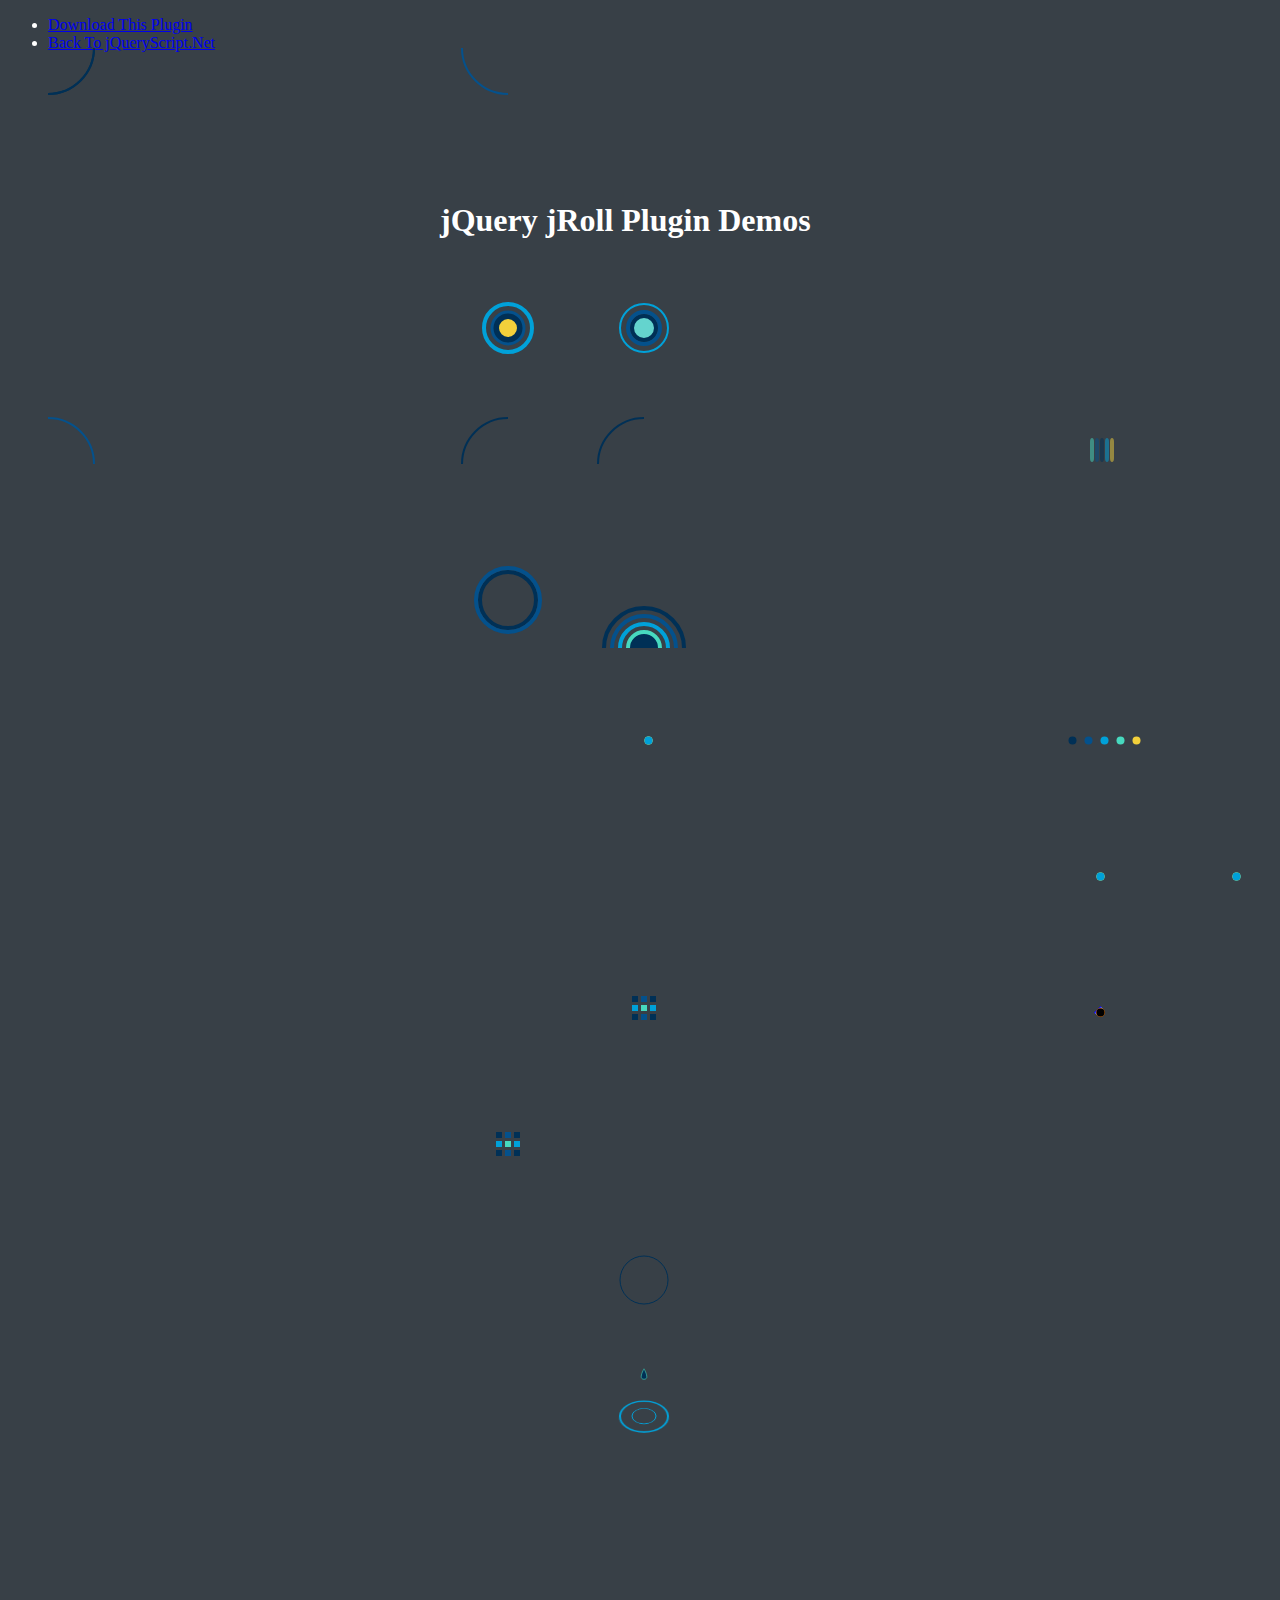
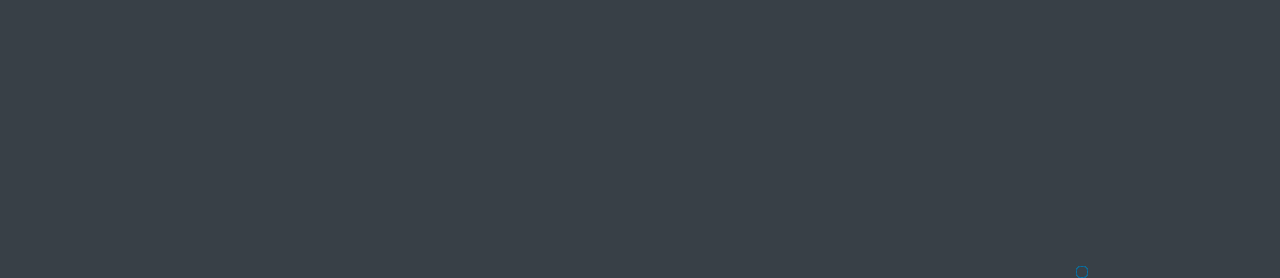
<file: static/uadmin/assets/spinner/index.html>
<!doctype html>
<html>
<head>
<meta charset="utf-8">
<meta http-equiv="X-UA-Compatible" content="IE=edge,chrome=1">
<meta name="viewport" content="width=device-width, initial-scale=1">
		<title>jQuery jRoll Plugin Demos</title>
        <link href="http://www.jqueryscript.net/css/jquerysctipttop.css" rel="stylesheet" type="text/css">
		<link rel="stylesheet" href="src/jRoll.css">
		<style>
		body { background-color:#384047; color:#fff;}
		.container { margin:150px auto; max-width:400px;}
        .container > div { margin:20px; float:left;}
		</style>
	</head>

	<body>
    <div id="jquery-script-menu">
<div class="jquery-script-center">
<ul>
<li><a href="http://www.jqueryscript.net/loading/jQuery-Plugin-To-Create-CSS3-Animated-Spinners-jRoll.html">Download This Plugin</a></li>
<li><a href="http://www.jqueryscript.net/">Back To jQueryScript.Net</a></li>
</ul>
<div class="jquery-script-ads"><script type="text/javascript"><!--
google_ad_client = "ca-pub-2783044520727903";
/* jQuery_demo */
google_ad_slot = "2780937993";
google_ad_width = 728;
google_ad_height = 90;
//-->
</script>
<script type="text/javascript"
src="http://pagead2.googlesyndication.com/pagead/show_ads.js">
</script></div>
<div class="jquery-script-clear"></div>
</div>
</div>
    <div class="container">
    <h1>jQuery jRoll Plugin Demos</h1>
		<div id="heartbeat"></div>
		<div id="pulse"></div>
		<div id="slicedspinner"></div>
		<div id="halfslicedspinner"></div>
		<div id="gyroscope"></div>
		<div id="wave"></div>
        <div id="jumpdots"></div>
        <div id="hordots"></div>
        <div id="verdots"></div>
        <div id="spreaddots"></div>
        <div id="trailedspreaddots"></div>
        <div id="squares"></div>
        <div id="3Dsquares"></div>
        <div id="stackedsquares"></div>
        <div id="3dots"></div>
        <div id="popdot"></div>
        <div id="eq"></div>
        <div id="waterdrop"></div>
        </div>
		<script src="http://code.jquery.com/jquery-3.0.0.slim.min.js"></script>
        <script type="text/javascript" src="src/jRoll.js"></script>
        <script>
            $( document ).ready(function() {
                $("#heartbeat").jRoll({
                    radius: 48,
					animation: "heartbeat"
                });
				$("#pulse").jRoll({
                    radius: 48,
					animation: "pulse"
                });
				$("#slicedspinner").jRoll({
                    radius: 48,
					animation: "slicedspinner"
                });
				$("#halfslicedspinner").jRoll({
                    radius: 48,
					animation: "halfslicedspinner"
                });
				$("#gyroscope").jRoll({
                    radius: 48,
					animation: "gyroscope"
                });
				$("#wave").jRoll({
                    radius: 48,
					animation: "wave"
                });
				$("#jumpdots").jRoll({
                    radius: 48,
					animation: "jumpdots"
                });
				$("#hordots").jRoll({
                    radius: 48,
					animation: "hordots"
                });
				$("#verdots").jRoll({
                    radius: 48,
					animation: "verdots"
                });
				$("#spreaddots").jRoll({
                    radius: 48,
					animation: "spreaddots"
                });
				$("#trailedspreaddots").jRoll({
                    radius: 48,
					animation: "trailedspreaddots"
                });
				$("circledots").jRoll({
                    radius: 48,
					animation: "circledots"
                });
				$("#squares").jRoll({
                    radius: 48,
					animation: "squares"
                });
				$("#3Dsquares").jRoll({
                    radius: 48,
					animation: "3Dsquares"
                });
				$("#stackedsquares").jRoll({
                    radius: 48,
					animation: "stackedsquares"
                });
				$("#3dots").jRoll({
                    radius: 48,
					animation: "3dots"
                });
				$("#popdot").jRoll({
                    radius: 48,
					animation: "popdot"
                });
				$("#eq").jRoll({
                    radius: 48,
					animation: "eq"
                });
				$("#waterdrop").jRoll({
                    radius: 48,
					animation: "waterdrop"
                });
            });
		</script>
		<script type="text/javascript">

  var _gaq = _gaq || [];
  _gaq.push(['_setAccount', 'UA-36251023-1']);
  _gaq.push(['_setDomainName', 'jqueryscript.net']);
  _gaq.push(['_trackPageview']);

  (function() {
    var ga = document.createElement('script'); ga.type = 'text/javascript'; ga.async = true;
    ga.src = ('https:' == document.location.protocol ? 'https://ssl' : 'http://www') + '.google-analytics.com/ga.js';
    var s = document.getElementsByTagName('script')[0]; s.parentNode.insertBefore(ga, s);
  })();

</script>
	</body>

</html>
</file>
<file: static/uadmin/assets/spinner/src/jRoll.css>
@charset "UTF-8";

/*!jRoll - https://fitsbach.github.io/jRoll/
 *Version - 0.1.6
 *Licensed unter the GNU General Public License - gnu.org/licenses/gpl.html
 *
 *Copyright (c) 2016 Jimmy Fitzback
 */

@keyframes heartbeatOut{
	0% {transform: scale(0px,0px);}
	15%{transform: scale(1.5,1.5);}
	30%{transform: scale(0.95, 0.95);}
	90%{transform: scale(0.95, 0.95);}
	95%{transform: scale(0.7, 0.7);}
	100%{transform: scale(1,1);}
}
@keyframes heartbeatMid{
	0% {transform: scale(0,0);}
	5% {transform: scale(1.8,1.8);}
	80%{transform: scale(1, 1);}
	90%{transform: scale(0.95, 0.95);}
	100%{transform: scale(0px,0px);}
}
@keyframes heartbeatIn{
	0% {transform: scale(0,0);}
	20%{transform: scale(0.4,0.4);}
	22%{transform: scale(0.25,0.25);}
	25%{transform: scale(0.4,0.4);}
	30%{transform: scale(1,1);}
	35%{transform: scale(0.85,0.85);}
	40%{transform: scale(0.98,0.98);}
	50%{transform: scale(0.87,0.87);}
	100%{transform: scale(0px,0px);}
}
@keyframes pulseOut{
	0% {transform: scale(1,1);opacity:0;}
	5% {transform: scale(0.9,0.9);}
	15%{transform: scale(1.1,1.1);opacity:1;}
	80%{transform: scale(2,2);opacity:0;}
	100%{transform: scale(1,1);}
}
@keyframes pulseMid{
	0% {transform: scale(0.8,0.8);opacity:0;}
	25%{transform: scale(1.8,1.8);opacity:1;}
	100%{transform: scale(0.8,0.8);opacity:0}
}
@keyframes pulseIn{
	0% {transform: scale(1,1);opacity:0;}
	5% {transform: scale(0.7,0.7);}
	25%{transform: scale(1.1,1.1);opacity:1;}
	80%{transform: scale(1.8,1.8);opacity:0;}
	100%{transform: scale(1,1);opacity:0;}
}
@keyframes slicedspinner{
	0% {transform: rotate(0deg);}
	50% {transform: rotate(180deg);}
	100%{transform: rotate(360deg);}
}
@keyframes gyroscopeIn{
	0% {transform-origin: 50% 50% 0px;transform: perspective(150px) rotateY(0deg) rotateZ(0deg);}
	50% {transform-origin: 50% 50% 0px;transform: perspective(150px) rotateY(180deg) rotateZ(360deg);}
	100% {transform-origin: 50% 50% 0px;transform: perspective(150px) rotateY(360deg) rotateZ(0deg);}
}
@keyframes gyroscopeOut{
	0% {transform-origin: 50% 50% 0px;transform: perspective(150px) rotateX(0deg);}
	100% {transform-origin: 50% 50% 0px;transform: perspective(150px) rotateX(360deg);}
}
@keyframes gyroscope3D{
	0% {transform: rotateZ(0deg);}
	100% {transform: rotateZ(360deg);}
}
@keyframes waveCenter{
	0%{transform: scale(1,1) translateY(0px);opacity:1}
	10%{transform: scale(1.2,1.2) translateY(-10%);opacity:1}
	20%{transform: scale(1,1);}
	30%{transform: scale(1,1);}
	80%{opacity:0.5;}
	100%{transform: scale(1,1);opacity:1;}
}
@keyframes waveIn{
	0%{opacity:0;}
	5%{opacity:0;}
	10%{transform: translateY(0%);opacity:1}
	20%{transform: translateY(-3%);}
	60%{transform: translateY(-15%);opacity:0;}
	100%{transform: translateY(0px);opacity:0;}
}
@keyframes waveMid{
	0%{opacity:0;}
	10%{opacity:0;}
	15%{transform: translateY(0%);opacity:1;}
	30%{transform: translateY(-8%);}
	70%{transform: translateY(-20%);opacity:0;}
	100%{transform: translateY(0px);opacity:0;}
}
@keyframes waveOut{
	0%{opacity:0;}
	15%{opacity:0;}
	20%{transform: translateY(0%);opacity:1}
	40%{transform: translateY(-13%);}
	80%{transform: translateY(-25%);opacity:0;}
	100%{transform: translateY(0px);opacity:0;}
}
@keyframes jumpdots{
	0%{transform: translateY(0%);}
	10%{transform: translateY(-200%);}
	15%{transform: translateY(-0%);}
	20%{transform: translateY(-50%);}
	100%{transform: translateY(0%);}
}
@keyframes jumpdotdiv{
	0%{transform: translateY(0%);}
	21%{transform: translateY(0%);}
	25%{transform: translateY(-6%);}
	30%{transform: translateY(6%);}
	35%{transform: translateY(0%);}
	100%{transform: translateY(0%);}
}
@keyframes spreaddot1-hor{
	0%{transform: translateX(-0%);opacity:1;}
	80%{opacity:1;}
	100%{transform: translateX(-300%);opacity:0;}
}
@keyframes spreaddot2-hor{
	0%{transform: translateX(-0%);opacity:1;}
	80%{opacity:1;}
	100%{transform: translateX(-300%);opacity:0;}
}
@keyframes spreaddot4-hor{
	0%{transform: translateX(0%);opacity:1;}
	80%{opacity:1;}
	100%{transform: translateX(300%);opacity:0;}
}
@keyframes spreaddot5-hor{
	0%{transform: translateX(0%);opacity:1;}
	80%{opacity:1;}
	100%{transform: translateX(300%);opacity:0;}
}
@keyframes spreaddot1-ver{
	0%{transform: translateY(-0%);opacity:1;}
	80%{opacity:1;}
	100%{transform: translateY(-300%);opacity:0;}
}
@keyframes spreaddot2-ver{
	0%{transform: translateY(-0%);opacity:1;}
	80%{opacity:1;}
	100%{transform: translateY(-300%);opacity:0;}
}
@keyframes spreaddot4-ver{
	0%{transform: translateY(0%);opacity:1;}
	80%{opacity:1;}
	100%{transform: translateY(300%);opacity:0;}
}
@keyframes spreaddot5-ver{
	0%{transform: translateY(0%);opacity:1;}
	80%{opacity:1;}
	100%{transform: translateY(300%);opacity:0;}
}
@keyframes spreaddot1-all{
	0%{transform: translateY(-0%) translateX(-0%);opacity:1;}
	80%{opacity:1;}
	100%{transform: translateY(-300%) translateX(-300%);opacity:0;}
}
@keyframes trailedspreadrect1-all{
	0%{transform: rotateZ(45deg) scale(0,1);opacity:1;}
	8%0%{opacity:0;}
	100%{transform: rotateZ(45deg) scale(8.5,1);opacity:0;}
}
@keyframes spreaddot2-all{
	0%{transform: translateY(-0%) translateX(-0%);opacity:1;}
	80%{opacity:1;}
	100%{transform: translateY(300%) translateX(-300%);opacity:0;}
}
@keyframes trailedspreadrect2-all{
	0%{transform: rotateZ(315deg) scale(0,1);opacity:1;}
	8%0%{opacity:0;}
	100%{transform: rotateZ(315deg) scale(8.5,1);opacity:0;}
}
@keyframes spreaddot4-all{
	0%{transform: translateY(-0%) translateX(-0%);opacity:1;}
	80%{opacity:1;}
	100%{transform: translateY(-300%) translateX(300%);opacity:0;}
}
@keyframes trailedspreadrect4-all{
	0%{transform: rotateZ(225deg) scale(0,1);opacity:1;}
	8%0%{opacity:0;}
	100%{transform: rotateZ(225deg) scale(8.5,1);opacity:0;}
}
@keyframes spreaddot5-all{
	0%{transform: translateY(-0%) translateX(-0%);opacity:1;}
	80%{opacity:1;}
	100%{transform: translateY(300%) translateX(300%);opacity:0;}
}
@keyframes trailedspreadrect5-all{
	0%{transform: rotateZ(135deg) scale(0,1);opacity:1;}
	8%0%{opacity:0;}
	100%{transform: rotateZ(135deg) scale(8.5,1);opacity:0;}
}
@keyframes circledot1{
	0%{transform: translateY(-0%);}
	10%{transform: translateY(-300%);}
	80%{transform: translateY(-300%);}
	90%{transform: translateY(-0%);}
}
@keyframes circledot2{
	0%{transform: translateY(-0%) translateX(-0%);opacity:1;}
	10%{transform: translateY(-200%) translateX(-200%);}
	80%{transform: translateY(-200%) translateX(-200%);}
	90%{transform: translateY(-0%) translateX(-0%);}
}
@keyframes circledot3{
	0%{transform: translateY(-0%) translateX(-0%);opacity:1;}
	10%{transform: translateY(0%) translateX(-300%);}
	80%{transform: translateY(0%) translateX(-300%);}
	90%{transform: translateY(0%) translateX(-0%);}
}
@keyframes circledot4{
	0%{transform: translateY(-0%) translateX(-0%);opacity:1;}
	10%{transform: translateY(200%) translateX(-200%);}
	80%{transform: translateY(200%) translateX(-200%);}
	90%{transform: translateY(0%) translateX(-0%);}
}
@keyframes circledot5{
	0%{transform: translateY(-0%);opacity:1;}
	10%{transform: translateY(300%);}
	80%{transform: translateY(300%);}
	90%{transform: translateY(0%);}
}
@keyframes circledot6{
	0%{transform: translateY(-0%) translateX(-0%);opacity:1;}
	10%{transform: translateY(200%) translateX(200%);}
	80%{transform: translateY(200%) translateX(200%);}
	90%{transform: translateY(0%) translateX(0%);}
}
@keyframes circledot7{
	0%{transform: translateY(-0%) translateX(-0%);opacity:1;}
	10%{transform: translateY(0%) translateX(300%);}
	80%{transform: translateY(0%) translateX(300%);}
	90%{transform: translateY(0%) translateX(0%);}
}
@keyframes circledot8{
	0%{transform: translateY(-0%) translateX(-0%);opacity:1;}
	10%{transform: translateY(-200%) translateX(200%);}
	80%{transform: translateY(-200%) translateX(200%);}
	90%{transform: translateY(-0%) translateX(0%);}
}
@keyframes circledotdiv{
	0%{transform: rotateZ(0deg);}
	100%{transform: rotateZ(360deg);}
}
@keyframes squares{
	0%{transform:scale(1,1)rotate(0deg);}
	8%{transform:scale(1.5,1.5) rotate(90deg);}
	10%{transform: scale(1,1) rotate(90deg);}
	100%{transform: scale(1,1)rotate(90deg);}
}
@keyframes threedsqf1{
	0%{transform:rotateY(0deg);margin-left:0px;opacity:1}
	50%{transform:rotateY(90deg);margin-left:-25%;opacity:0;}
	100%{opacity:0;}
}
@keyframes threedsqf2{
	0%{transform:rotateY(90deg);margin-left:25%;opacity:0;}
	50%{transform:rotateY(0deg);margin-left:0px;opacity:1;}
}
@keyframes threedsqdiv{
	0%{transform:rotateZ(0deg);}
	50%{transform:rotateZ(0deg);}
	100%{transform:rotateZ(90deg);}
}
@keyframes stackedsquare{
  0%{transform: perspective(500px)rotateX(70deg)rotateZ(-45deg)translateZ(150px);opacity:0;}
  25%{transform: perspective(500px)rotateX(70deg)rotateZ(-45deg)translateZ(0px);opacity:1;}
  50%{transform: perspective(500px)rotateX(70deg)rotateZ(-45deg)translateZ(-10px);opacity:1;}
  75%{transform: perspective(500px)rotateX(70deg)rotateZ(-45deg)translateZ(-20px);opacity:0;}
  100%{transform: perspective(500px)rotateX(70deg)rotateZ(-45deg)translateZ(-30px);opacity:0;}
}
@keyframes suspensionpointcircle{
	0%{transform:scale(0.2,0.2);stroke-width:20;}
	20%{transform:scale(0.4,0.4);stroke-width:2;}
	40%{transform:scale(0.4,0.4);stroke-width:20;}
	60%{stroke-width:2;}
	80%{transform:scale(0.4,0.4);stroke-width:20;}
	100%{transform:scale(0.2,0.2);stroke-width:2;}
}
@keyframes suspensionpoint{
	0%{transform:translateX(0%);}
	20%{transform:translateX(0%);}
	40%{transform:translateX(150%);}
	60%{transform:translateX(150%);}
	80%{transform:translateX(300%);}
	100%{transform:translateX(300%);}
}
@keyframes popdot{
	0%{opacity:0;transform:scale(0.5,0.5);stroke-width:2;}
	30%{opacity:0;transform:scale(0.2,0.2);stroke-width:140;}
	57%{opacity:1;stroke-width:140;transform:scale(0.5,0.5);}
	60%{opacity:1;stroke-width:40;transform:scale(0.5,0.5);}
	90%{opacity:1;stroke-width:2;transform:scale(1,1);}
	100%{transform:scale(0.5,0.5);opacity:0;stroke-width:2;}
}
@keyframes waterdropdrop{
	0%{opacity:0;transform:scale(2,0.2)translateY(0%);}
	20%{opacity:1;transform:scale(1,1)translateY(20%);}
	40%{opacity:0.01;}
	50%{opacity:0;transform:scale(1.5,0.1)translateY(1200%);}
	60%{opacity:0;transform:scale(0.5,0.1)translateY(1500%);}
	100%{opacity:0;transform:scale(1,0.2)translateY(1000%);}
}
@keyframes waterdropwave{
	0%{opacity:0;}
	15%{opacity:0;transform:rotateX(50deg)scale(0.5,0.5)translateY(0%);}
	50%{opacity:1;transform:rotateX(50deg)scale(1,1)translateY(0%);}
	90%{opacity:0;transform:rotateX(50deg)scale(2,2)translateY(0%);}
	100%{opacity:0;}
}
@keyframes waterdropwaveIn{
	0%{opacity:0;}
	15%{opacity:0;transform:rotateX(50deg)scale(0.5,0.5)translateY(0%);}
	50%{opacity:1;transform:rotateX(50deg)scale(1,1)translateY(0%);}
	90%{opacity:0;transform:rotateX(50deg)scale(3,3)translateY(0%);}
	100%{opacity:0;}
}
@keyframes eq{
	0%{transform:scale(1,1);}
	15%{transform:scale(1,1.2);}
	25%{transform:scale(1,0.7);}
	50%{transform:scale(1,1.5);}
	70%{transform:scale(1,1.1);}
	90%{transform:scale(1,0.8);}
	100%{transform:scale(1,1);}
}
svg{
	position:absolute;
}
</file>
